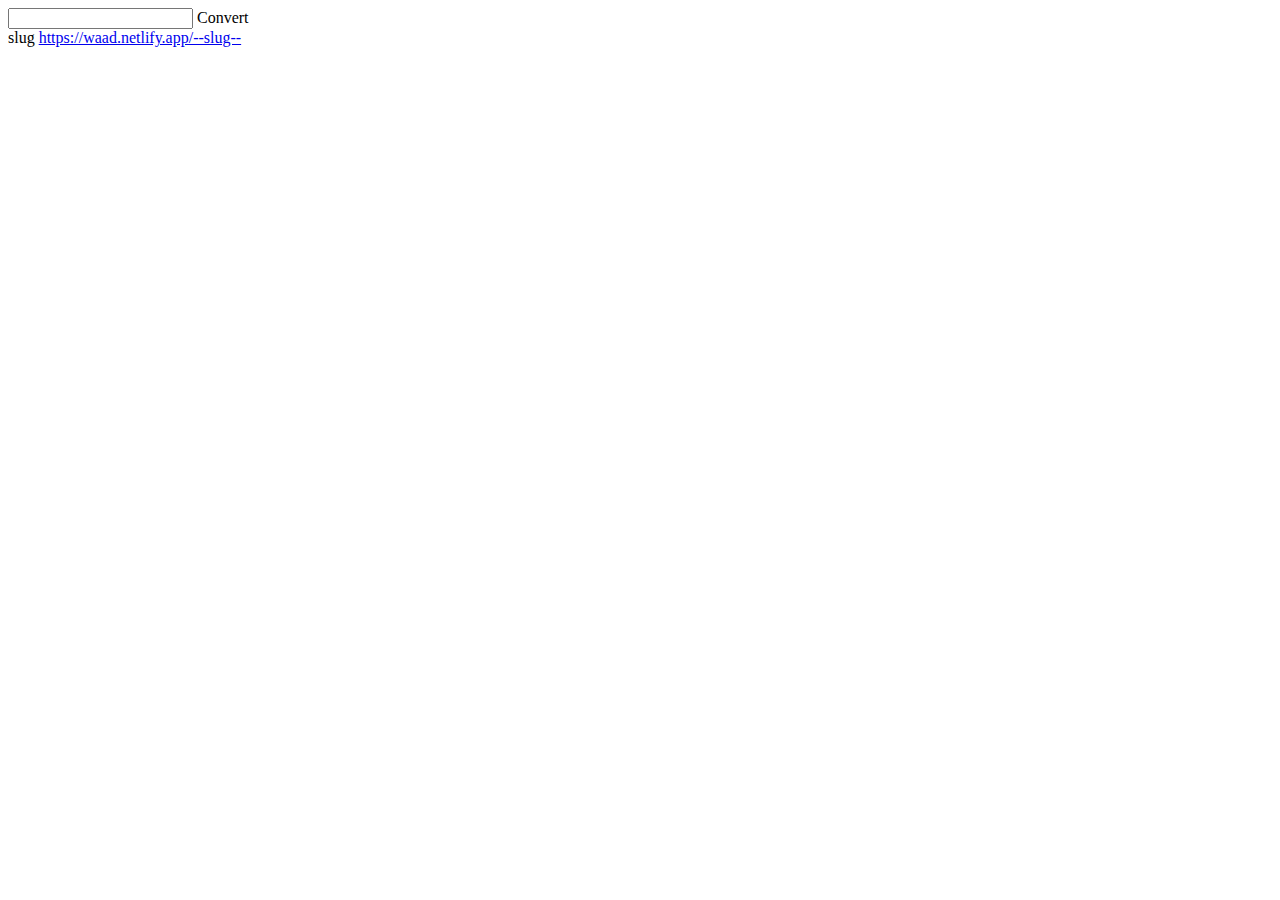
<file: vue - slug/index.html>
<!DOCTYPE html>
<html lang="en">
<head>
    <meta charset="UTF-8">
    <meta http-equiv="X-UA-Compatible" content="IE=edge">
    <meta name="viewport" content="width=device-width, initial-scale=1.0">

    <link href="https://cdn.jsdelivr.net/npm/bootstrap@5.0.2/dist/css/bootstrap.min.css" rel="stylesheet" integrity="sha384-EVSTQN3/azprG1Anm3QDgpJLIm9Nao0Yz1ztcQTwFspd3yD65VohhpuuCOmLASjC" crossorigin="anonymous">

    <title>Vue js</title>
</head>
<body id="app">

    <!-- Generate Slug -->
    <div id="slug-app" class="container text-center pt-3">
        <form action="">
            <div class="d-flex col-md-6 m-auto">
                <input type="text" class="form-control" v-model="inputTitle">
                <a class="ms-2 btn btn-danger" @click.prevent="getTitle()">Convert</a>
            </div>
        </form>
        slug <a href="#">https://waad.netlify.app/{{ slug }}</a>
    </div>
	
	<script src="js/vue.js"></script>
	
    <script>
        slg = new Vue({
            el:'#slug-app',
            data: {
                inputTitle: "",
                slug: "--slug--"
            },
            methods: {
                getTitle(){
                    var slugTemp = this.inputTitle;
                    slugTemp = slugTemp.toLowerCase();
                    slugTemp = slugTemp.trim();
                    slugTemp = slugTemp.replace(/\s+/g, '-');
                    slugTemp = slugTemp.replace(/&/g, '-and-');
                    slugTemp = slugTemp.replaceAll('?', '');
                    slugTemp = slugTemp.replace(/--+/g, '-');
                    this.slug = slugTemp;
                }
            }
        });
    </script>

    <!-- End Generate Slug -->

<script src="https://cdn.jsdelivr.net/npm/bootstrap@5.0.2/dist/js/bootstrap.min.js" integrity="sha384-cVKIPhGWiC2Al4u+LWgxfKTRIcfu0JTxR+EQDz/bgldoEyl4H0zUF0QKbrJ0EcQF" crossorigin="anonymous"></script>
</body>
</html>
</file>
